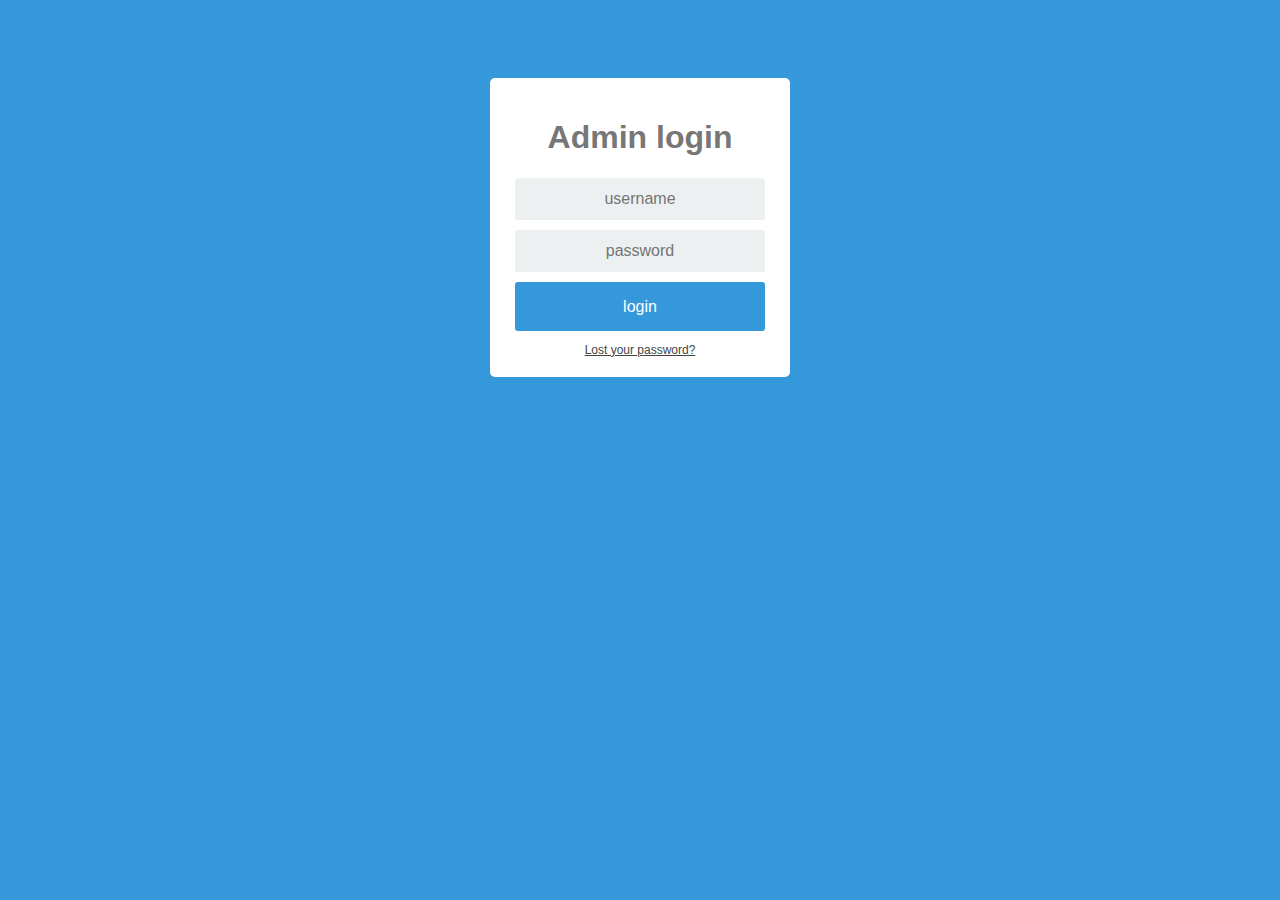
<file: admin website/index.html>
<!DOCTYPE html>
<html lang="en">
<head>
  <meta charset="UTF-8">
  <meta http-equiv="X-UA-Compatible" content="IE=edge">
  <meta name="viewport" content="width=device-width, initial-scale=1.0">
  <link rel="stylesheet" href="style.css">
  <title>Admin login</title>
</head>
<body>
  <div class="login">
		<div class="login-screen">
			<div class="app-title">
				<h1>Admin login</h1>
			</div>

			<div class="login-form">
				<div class="control-group">
				<input type="text" class="login-field" value="" placeholder="username" id="login-name">
				<label class="login-field-icon fui-user" for="login-name"></label>
				</div>

				<div class="control-group">
				<input type="password" class="login-field" value="" placeholder="password" id="login-pass">
				<label class="login-field-icon fui-lock" for="login-pass"></label>
				</div>

				<a class="btn btn-primary btn-large btn-block" href="#">login</a>
				<a class="login-link" href="#">Lost your password?</a>
			</div>
		</div>
	</div>
</body>
</html>
</file>
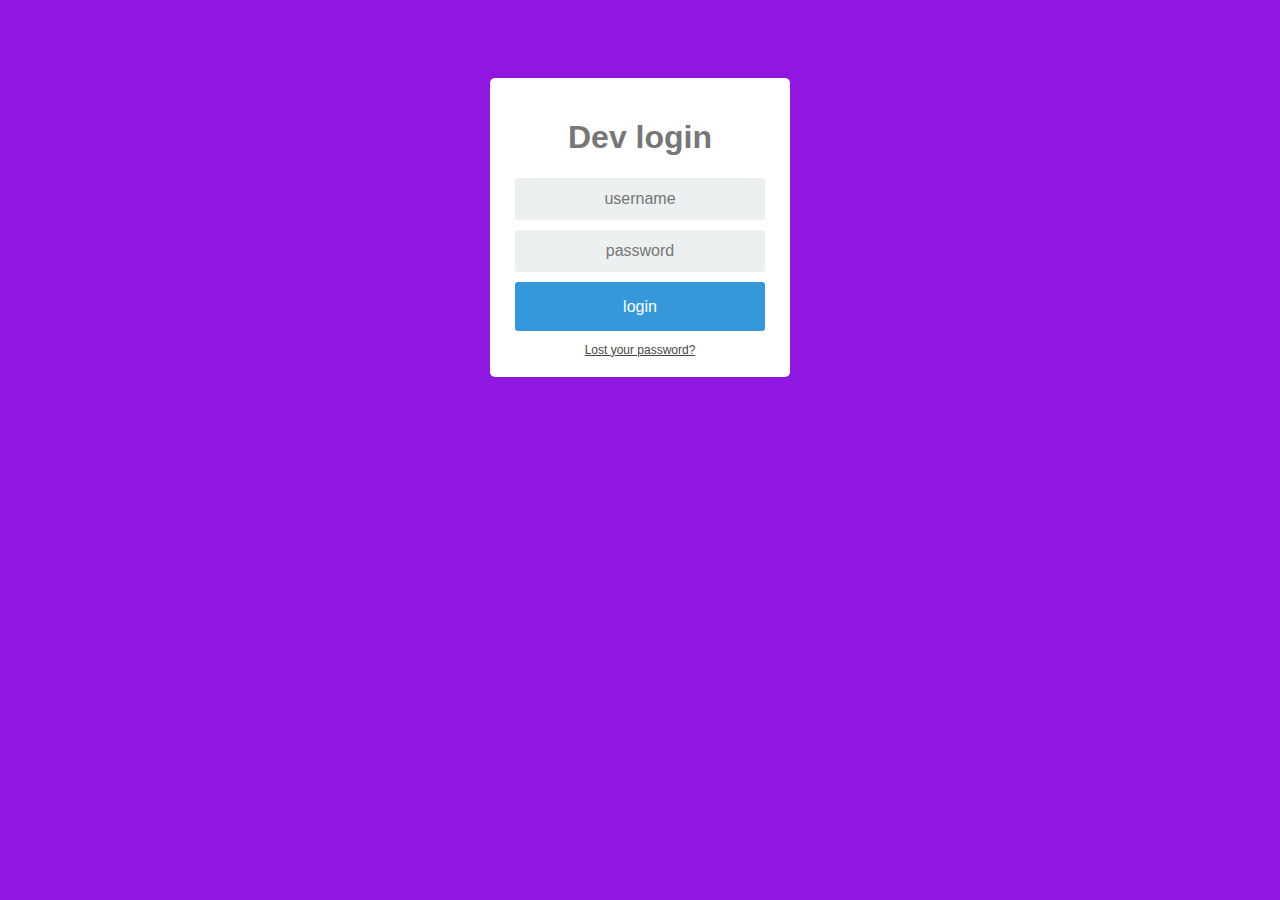
<file: devs website/index.html>
<!DOCTYPE html>
<html lang="en">
<head>
  <meta charset="UTF-8">
  <meta http-equiv="X-UA-Compatible" content="IE=edge">
  <meta name="viewport" content="width=device-width, initial-scale=1.0">
  <link rel="stylesheet" href="style.css">
  <title>Developers login</title>
</head>
<body>
  <div class="login">
		<div class="login-screen">
			<div class="app-title">
				<h1>Dev login</h1>
			</div>

			<div class="login-form">
				<div class="control-group">
				<input type="text" class="login-field" value="" placeholder="username" id="login-name">
				<label class="login-field-icon fui-user" for="login-name"></label>
				</div>

				<div class="control-group">
				<input type="password" class="login-field" value="" placeholder="password" id="login-pass">
				<label class="login-field-icon fui-lock" for="login-pass"></label>
				</div>

				<a class="btn btn-primary btn-large btn-block" href="#">login</a>
				<a class="login-link" href="#">Lost your password?</a>
			</div>
		</div>
	</div>
</body>
</html>
</file>
<file: admin website/style.css>
* {
  box-sizing: border-box;
  }
  
  *:focus {
    outline: none;
  }
  body {
  font-family: Arial;
  background-color: #3498DB;
  padding: 50px;
  }
  .login {
  margin: 20px auto;
  width: 300px;
  }
  .login-screen {
  background-color: #FFF;
  padding: 20px;
  border-radius: 5px
  }
  
  .app-title {
  text-align: center;
  color: #777;
  }
  
  .login-form {
  text-align: center;
  }
  .control-group {
  margin-bottom: 10px;
  }
  
  input {
  text-align: center;
  background-color: #ECF0F1;
  border: 2px solid transparent;
  border-radius: 3px;
  font-size: 16px;
  font-weight: 200;
  padding: 10px 0;
  width: 250px;
  transition: border .5s;
  }
  
  input:focus {
  border: 2px solid #3498DB;
  box-shadow: none;
  }
  
  .btn {
    border: 2px solid transparent;
    background: #3498DB;
    color: #ffffff;
    font-size: 16px;
    line-height: 25px;
    padding: 10px 0;
    text-decoration: none;
    text-shadow: none;
    border-radius: 3px;
    box-shadow: none;
    transition: 0.25s;
    display: block;
    width: 250px;
    margin: 0 auto;
  }
  
  .btn:hover {
    background-color: #2980B9;
  }
  
  .login-link {
    font-size: 12px;
    color: #444;
    display: block;
    margin-top: 12px;
  }
</file>
<file: devs website/style.css>
* {
  box-sizing: border-box;
  }
  
  *:focus {
    outline: none;
  }
  body {
  font-family: Arial;
  background-color: #8f17df;
  padding: 50px;
  }
  .login {
  margin: 20px auto;
  width: 300px;
  }
  .login-screen {
  background-color: #FFF;
  padding: 20px;
  border-radius: 5px
  }
  
  .app-title {
  text-align: center;
  color: #777;
  }
  
  .login-form {
  text-align: center;
  }
  .control-group {
  margin-bottom: 10px;
  }
  
  input {
  text-align: center;
  background-color: #ECF0F1;
  border: 2px solid transparent;
  border-radius: 3px;
  font-size: 16px;
  font-weight: 200;
  padding: 10px 0;
  width: 250px;
  transition: border .5s;
  }
  
  input:focus {
  border: 2px solid #3498DB;
  box-shadow: none;
  }
  
  .btn {
    border: 2px solid transparent;
    background: #3498DB;
    color: #ffffff;
    font-size: 16px;
    line-height: 25px;
    padding: 10px 0;
    text-decoration: none;
    text-shadow: none;
    border-radius: 3px;
    box-shadow: none;
    transition: 0.25s;
    display: block;
    width: 250px;
    margin: 0 auto;
  }
  
  .btn:hover {
    background-color: #2980B9;
  }
  
  .login-link {
    font-size: 12px;
    color: #444;
    display: block;
    margin-top: 12px;
  }
</file>
